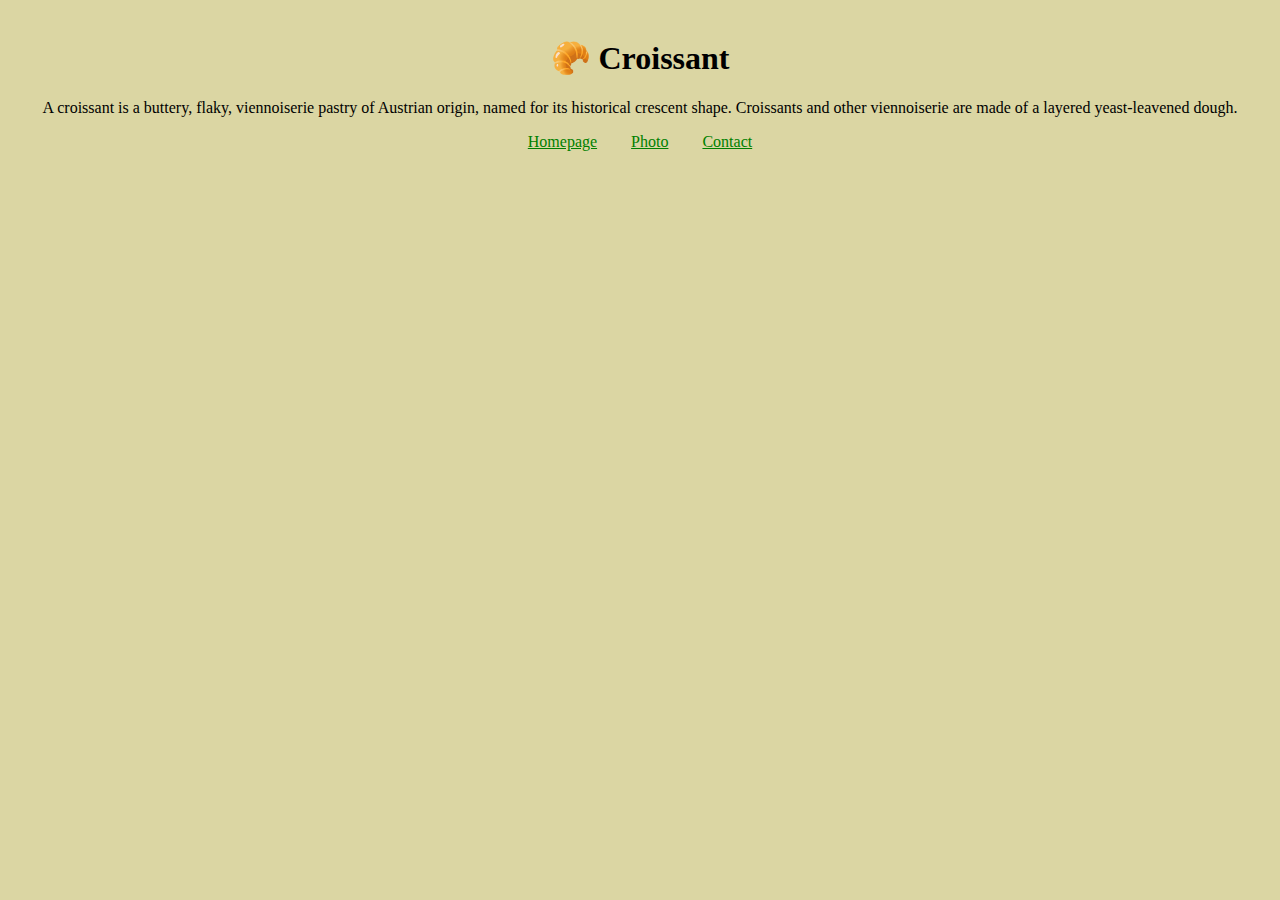
<file: index.html>
<!DOCTYPE html>
<html lang="en">
<head>
    <meta charset="UTF-8">
    <meta name="viewport" content="width=device-width, initial-scale=1.0">
    <meta name="description" content="This is information about croissants">
    <title>Croissant.Information.</title>
    <link href="/src/style.css" rel="stylesheet" type="text/css" />
</head>
<body>
    <h1>
        🥐 Croissant
    </h1>
    <p>
        A croissant is a buttery, flaky, viennoiserie pastry of Austrian origin, named for its historical crescent shape. Croissants and other viennoiserie are made of a layered yeast-leavened dough.
    </p> 
    <div class="navigation">
        <a href="/index.html" target="_blank" title="Homepage">Homepage</a>
        <a href="/photo.html" target="_blank" title="Croissant`s photo">Photo</a>
        <a href="/contact.html" target="_blank" title="Contact">Contact</a>
    </div>    
</body>
</html>
</file>
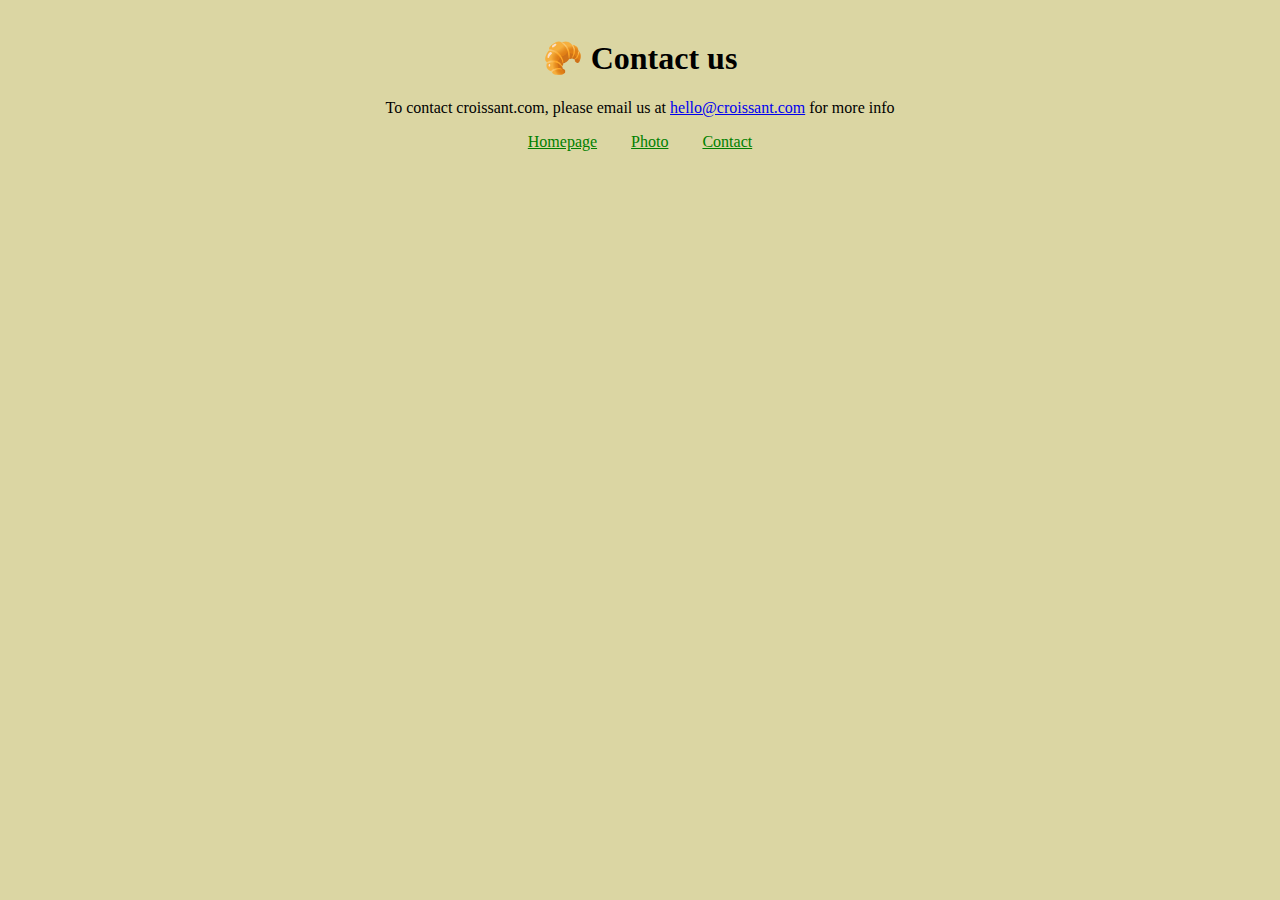
<file: contact.html>
<!DOCTYPE html>
<html lang="en">
<head>
    <meta charset="UTF-8">
    <meta name="viewport" content="width=device-width, initial-scale=1.0">
     <meta name="description" content="This is an email address for more information">
    <title>Contacts</title>
    <link href="/src/style.css" rel="stylesheet" type="text/css" />
</head>
<body>
    <h1>🥐 Contact us</h1>
    <p>To contact croissant.com, please email us at <a href="mailto: hello@croissant.com">hello@croissant.com</a> for more info</p>
    <div class="navigation">
        <a href="/index.html" target="_blank" title="Homepage">Homepage</a>
        <a href="/photo.html" target="_blank" title="Croissant`s photo">Photo</a>
        <a href="/contact.html" target="_blank" title="Contact">Contact</a>
    </div>  
</body>
</html>
</file>
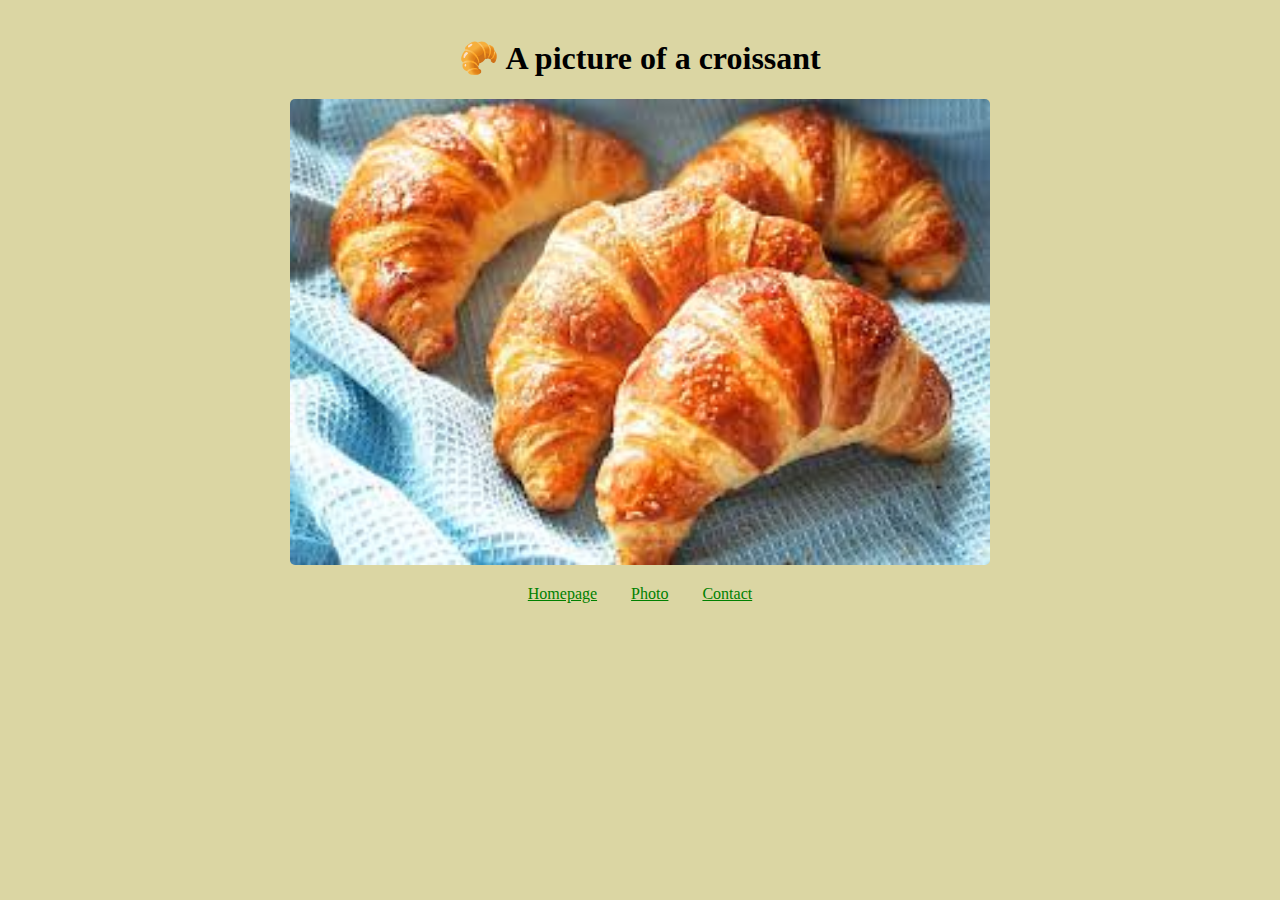
<file: photo.html>
<!DOCTYPE html>
<html lang="en">
<head>
    <meta charset="UTF-8">
    <meta name="viewport" content="width=device-width, initial-scale=1.0">
    <meta name="description" content="This is a picture of a croissant">
    <title>A picture of a croissant</title>
    <link href="/src/style.css" rel="stylesheet" type="text/css" />
</head>
<body>
    <h1>🥐 A picture of a croissant</h1>
    <img src="/src/croissant.jpeg" alt="croissant" width="700">
    <div class="navigation">
        <a href="/index.html" target="_blank" title="Homepage">Homepage</a>
        <a href="/photo.html" target="_blank" title="Croissant`s photo">Photo</a>
        <a href="/contact.html" target="_blank" title="Contact">Contact</a>
    </div>  
</body>
</html>
</file>
<file: src/style.css>
:root {
    --background-color: #dbd6a3;
}

h1, p, .navigation {
    text-align: center;
}

body {
    background-color: var(--background-color);
    padding: 10px;
}

.navigation a {
    color: green;
    padding: 5px 15px 5px 15px;
}

img {
    margin: 20px auto;
    display: block;
    border-radius: 5px;
}
</file>
